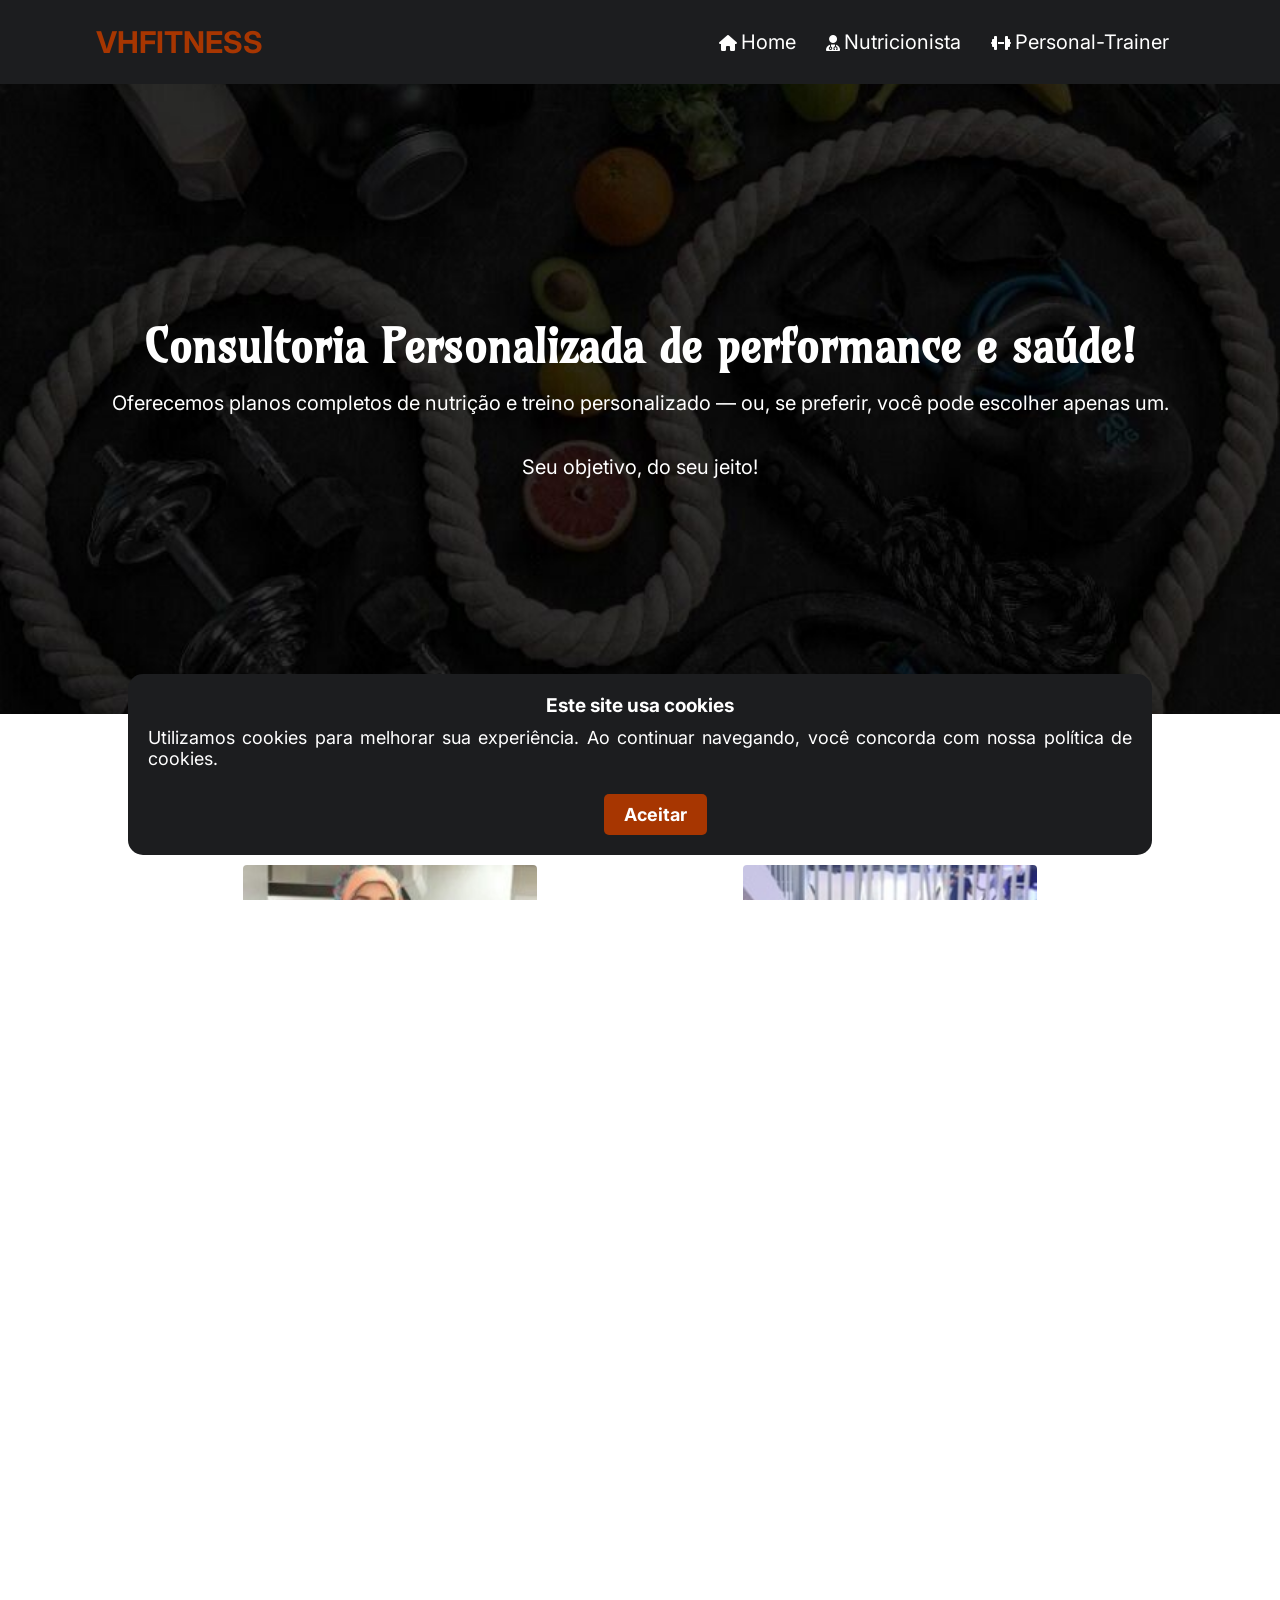
<file: index.html>
<!DOCTYPE html>
<html lang="pt-br">

<head>
    <meta charset="UTF-8">
    <meta http-equiv="X-UA-Compatible" content="IE=edge">
    <meta name="viewport" content="width=device-width, initial-scale=1.0">
    <link rel="stylesheet" href="style.css">
    <link rel="stylesheet" href="https://cdnjs.cloudflare.com/ajax/libs/font-awesome/6.5.0/css/all.min.css">

    <title>Site Beneficiario</title>
</head>

<body>
    <section>
        <header>
            <nav class="nav-bar">
                <div class="logo">
                    <h1>VHFITNESS</h1>
                </div>
                <div class="nav-list">
                    <ul>
                        <li class="nav-item"><i class="fa-solid fa-house" style="color: #ffffff;"></i> <a
                                href="index.html" class="nav-link">Home</a></li>
                        <li class="nav-item"><i class="fa-solid fa-user-doctor" style="color: #ffffff;"></i> <a
                                href="nutri.html" class="nav-link">Nutricionista</a></li>
                        <li class="nav-item"><i class="fa-solid fa-dumbbell" style="color: #ffffff;"></i> <a
                                href="personal.html" class="nav-link">Personal-Trainer</a></li>
                    </ul>
                </div>


                <div class="mobile-menu-icon">
                    <button onclick="menuShow()"><img class="icon" src="./img/menu_white_36dp.svg" alt=""></button>
                </div>
            </nav>
            <div class="mobile-menu">
                <ul>
                    <li class="nav-item"> <i class="fa-solid fa-house" style="color: #ffffff;"></i> <a href="index.html"
                            class="nav-link">Home</a></li>
                    <li class="nav-item"><i class="fa-solid fa-user-doctor" style="color: #ffffff;"></i> <a
                            href="nutri.html" class="nav-link">Nutricionista</a></li>
                    <li class="nav-item"><i class="fa-solid fa-dumbbell" style="color: #ffffff;"></i> <a
                            href="personal.html" class="nav-link">Personal-Trainer</a></li>
                </ul>
            </div>
        </header>
    </section>

    <section>
        <div class="header-content">
            <h1>Consultoria Personalizada de performance e saúde!</h1>
            <p>Oferecemos planos completos de nutrição e treino personalizado — ou, se
                preferir, você pode escolher apenas um.</p>
            <p> <br> Seu objetivo, do seu jeito!</p>
        </div>
    </section>

    <div id="container">
        <div class="sobre-titulo">
            <h1>Profissionais</h1>
        </div>
    </div>
    <section id="Sobre">
        <div class="container">

            <div class="profissionais">
                <div class="card">
                    <img class="imagens" src="./img/imagem-nutri-200px.jpg">

                    <h3 class="nome">Nutricionista em formação - Viviane Rocha</h3>
                    <ul class="informacoes-inicial">
                        <li>Graduanda em Nutrição.</li>
                        <li>Foco em nutrição esportiva e emagrecimento.</li>
                        <li>Mostra que o alimento é vida e que, através dele, podemos cuidar da saúde de dentro para
                            fora.</li>
                        <li>Não realiza atendimentos individuais, mas oferece orientação, apoio e conteúdos educativos
                            baseados na ciência da nutrição.</li>
                    </ul>
                </div>
            </div>
            <div class="profissionais">
                <div class="card">
                    <img class="imagens" src="./img/foto-personal.jpg">

                    <h3 class="nome">
                        <h3class>Personal Trainer - Henrique Rocha
                    </h3>

                    <ul class="informacoes-inicial">
                        <li>Bacharel em Educação Física.</li>
                        <li>Apaixonado pela musculação e saúde física.</li>
                        <li>Transforma vidas através do conhecimento e da prática!</li>
                    </ul>
                </div>
            </div>
        </div>
    </section>

    <section id="citacao">
        <div class="container">
            <h1> “Nossos corpos são nossos jardins, nossas vontades são nossos jardineiros.” William Shakespeare</h1>
        </div>
    </section>



    <footer>
        <div class="container">
            <ul class="footer-links">
                <li><i class="fa-solid fa-house" style="color: #ffffff;"></i> <a href="index.html">Home</a></li>
                <li><i class="fa-solid fa-user-doctor" style="color: #ffffff;"></i> <a
                        href="nutri.html">Nutricionista</a></li>
                <li><i class="fa-solid fa-dumbbell" style="color: #ffffff;"></i> <a
                        href="personal.html">Personal-Trainer</a></li>
            </ul>
            <p>© 2025 VHFITNESS. Todos os direitos reservados.</p>
        </div>
    </footer>

    <div class="cookies-msg" id="cookiesMsg">
        <div class="cookies-txt">
            <h2>Este site usa cookies</h2>
            <p>Utilizamos cookies para melhorar sua experiência. Ao continuar navegando, você concorda com nossa política de cookies.</p>
        </div>
        <div class="cookies-btn">
            <button onclick="aceitarCookies()">Aceitar</button>
        </div>
    </div>

    <script src="script.js"></script>
</body>

</html>
</file>
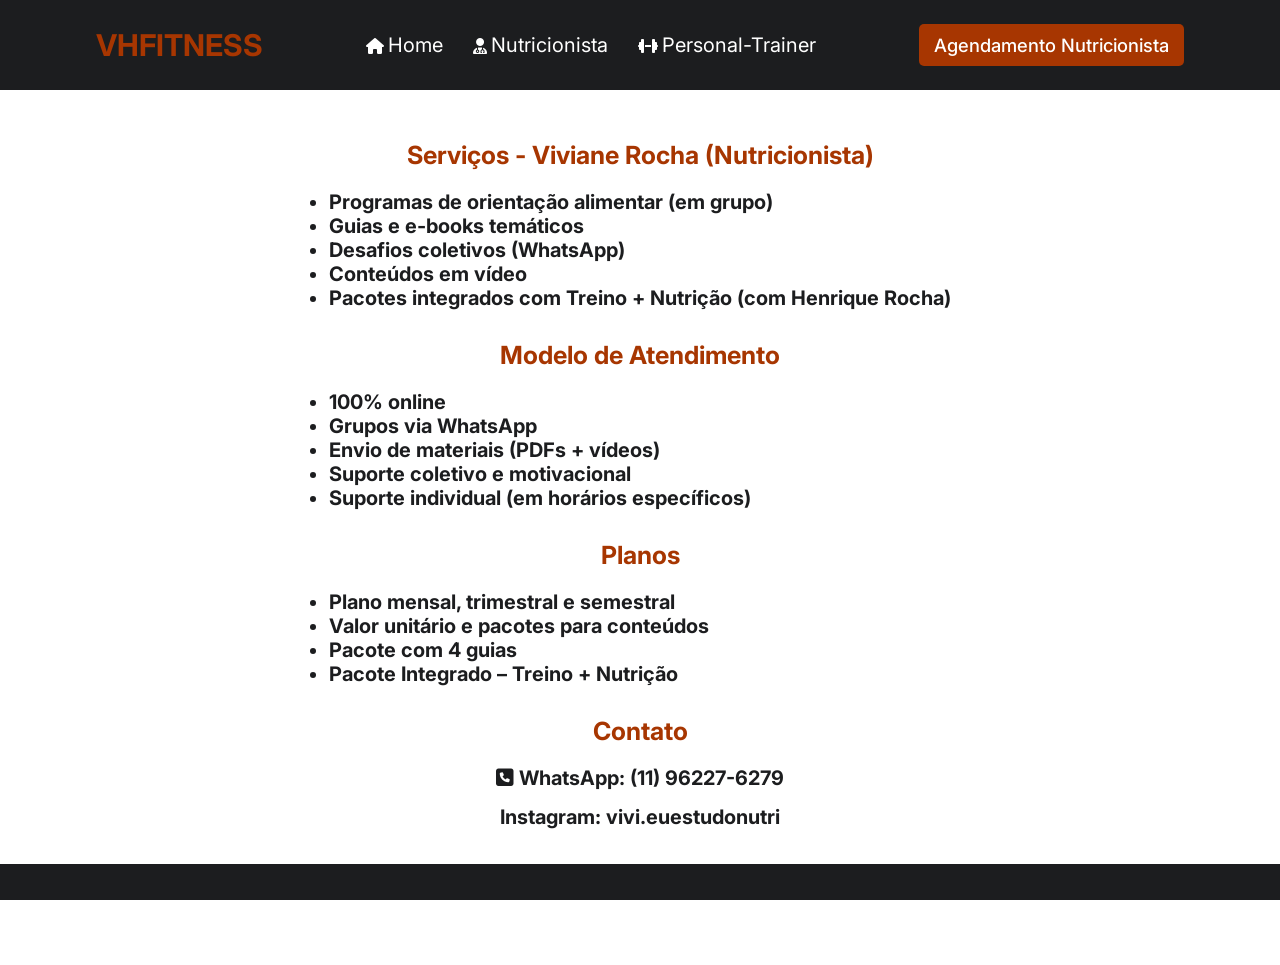
<file: nutri.html>
<!DOCTYPE html>
<html lang="pt-br">

<head>
    <meta charset="UTF-8">
    <meta http-equiv="X-UA-Compatible" content="IE=edge">
    <meta name="viewport" content="width=device-width, initial-scale=1.0">
    <link rel="stylesheet" href="style.css">
    <link rel="stylesheet" href="https://cdnjs.cloudflare.com/ajax/libs/font-awesome/6.5.0/css/all.min.css">
    <title>Site Beneficiario</title>
</head>

<body>
    <section>
        <header>
            <nav class="nav-bar">
                <div class="logo">
                    <h1>VHFITNESS</h1>
                </div>
                <div class="nav-list">
                    <ul>
                        <li class="nav-item"> <i class="fa-solid fa-house" style="color: #ffffff;"></i> <a
                                href="index.html" class="nav-link">Home</a></li>
                        <li class="nav-item"><i class="fa-solid fa-user-doctor" style="color: #ffffff;"></i> <a
                                href="nutri.html" class="nav-link">Nutricionista</a></li>
                        <li class="nav-item"><i class="fa-solid fa-dumbbell" style="color: #ffffff;"></i> <a
                                href="personal.html" class="nav-link">Personal-Trainer</a></li>
                    </ul>
                </div>
                <div class="login-button">
                    <button><a
                            href="https://docs.google.com/forms/d/e/1FAIpQLSe721dIQ0vt_AX-GAF2z_fpjHXCabl5gEQtihLgxPeF-iVOgw/viewform?usp=header">Agendamento
                            Nutricionista</a></button>
                </div>

                <div class="mobile-menu-icon">
                    <button onclick="menuShow()"><img class="icon" src="img/menu_white_36dp.svg" alt=""></button>
                </div>
            </nav>
            <div class="mobile-menu">
                <ul>
                    <li class="nav-item"> <i class="fa-solid fa-house" style="color: #ffffff;"></i> <a href="index.html"
                            class="nav-link">Home</a></li>
                    <li class="nav-item"><i class="fa-solid fa-user-doctor" style="color: #ffffff;"></i> <a
                            href="nutri.html" class="nav-link">Nutricionista</a></li>
                    <li class="nav-item"><i class="fa-solid fa-dumbbell" style="color: #ffffff;"></i> <a
                            href="personal.html" class="nav-link">Personal-Trainer</a></li>
                </ul>

                <div class="login-button">
                    <button><a
                            href="https://docs.google.com/forms/d/e/1FAIpQLSe721dIQ0vt_AX-GAF2z_fpjHXCabl5gEQtihLgxPeF-iVOgw/viewform?usp=header">Agendamento
                            Nutricionista</a></button>
                </div>
            </div>
        </header>
    </section>

    <section id="Profissionais">
        <div class="container">
            <div class="dominio-nutricionista">
                <h1>Serviços - Viviane Rocha (Nutricionista)</h1>

                <ul class="informacoes">
                    <li>Programas de orientação alimentar (em grupo)</li>
                    <li>Guias e e-books temáticos</li>
                    <li>Desafios coletivos (WhatsApp)</li>
                    <li>Conteúdos em vídeo </li>
                    <li>Pacotes integrados com Treino + Nutrição (com Henrique Rocha)</li>
                </ul>

                <h1>Modelo de Atendimento</h1>
                <ul class="informacoes">
                    <li>100% online</li>
                    <li>Grupos via WhatsApp</li>
                    <li>Envio de materiais (PDFs + vídeos)</li>
                    <li>Suporte coletivo e motivacional</li>
                    <li>Suporte individual (em horários específicos)</li>
                </ul>

                <h1>Planos</h1>
                <ul class="informacoes">
                    <li>Plano mensal, trimestral e semestral</li>
                    <li>Valor unitário e pacotes para conteúdos</li>
                    <li>Pacote com 4 guias</li>
                    <li>Pacote Integrado – Treino + Nutrição </li>
                </ul>

                <h1>Contato</h1>
                <p> <i class="fa-solid fa-square-phone"></i> WhatsApp: (11) 96227-6279</p>
                <p> Instagram: vivi.euestudonutri</p>

            </div>
        </div>
    </section>

    <footer>
        <div class="container">
            <ul class="footer-links">
                <li><i class="fa-solid fa-house" style="color: #ffffff;"></i> <a href="index.html">Home</a></li>
                <li><i class="fa-solid fa-user-doctor" style="color: #ffffff;"></i> <a
                        href="nutri.html">Nutricionista</a></li>
                <li><i class="fa-solid fa-dumbbell" style="color: #ffffff;"></i> <a
                        href="personal.html">Personal-Trainer</a></li>
            </ul>
            <p>© 2025 VHFITNESS. Todos os direitos reservados.</p>
        </div>
    </footer>

    <script src="script.js"></script>
</body>

</html>
</file>
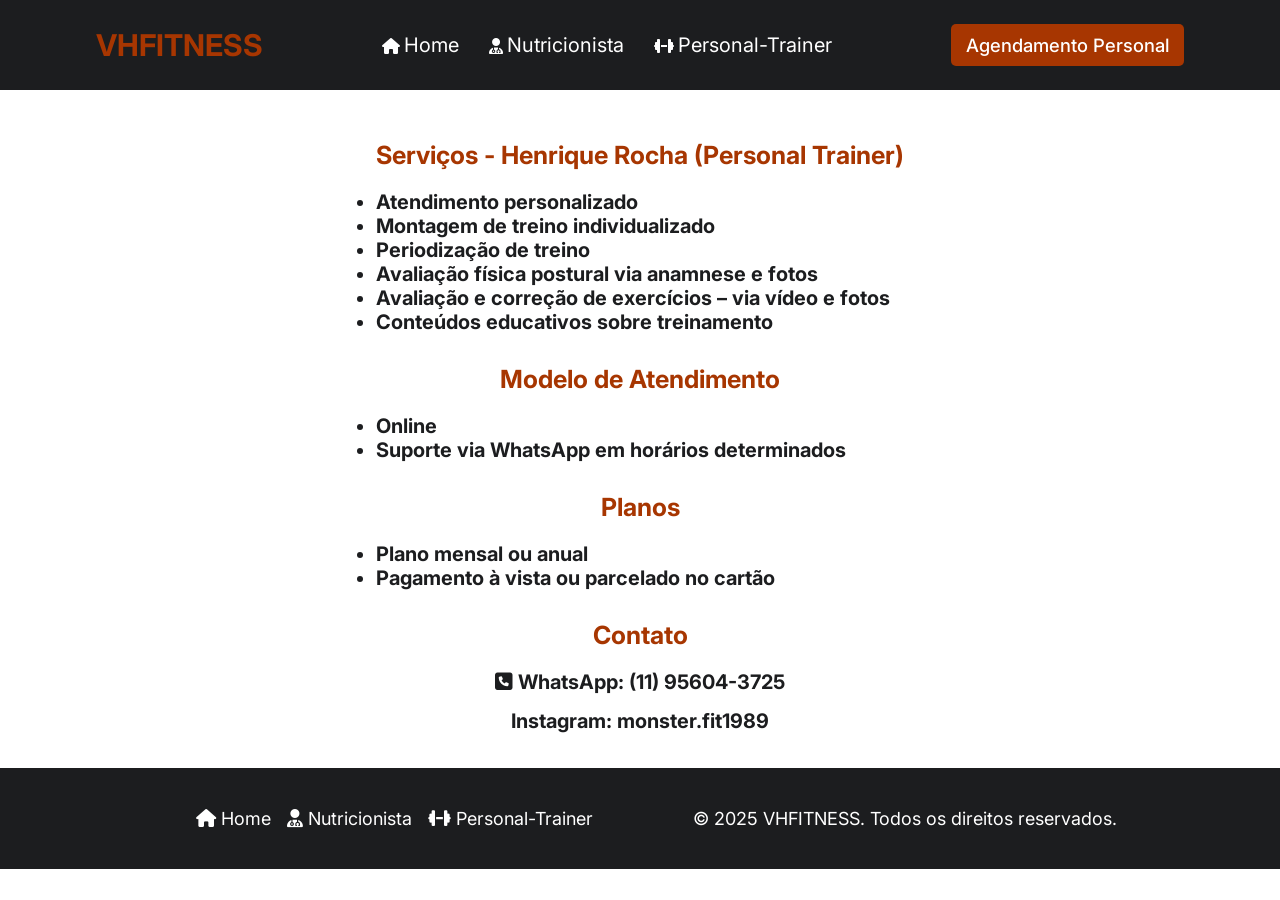
<file: personal.html>
<!DOCTYPE html>
<html lang="pt-br">

<head>
    <meta charset="UTF-8">
    <meta http-equiv="X-UA-Compatible" content="IE=edge">
    <meta name="viewport" content="width=device-width, initial-scale=1.0">
    <link rel="stylesheet" href="style.css">
    <link rel="stylesheet" href="https://cdnjs.cloudflare.com/ajax/libs/font-awesome/6.5.0/css/all.min.css">
    <title>Site Beneficiario</title>
</head>

<body>
    <section>
        <header>
            <nav class="nav-bar">
                <div class="logo">
                    <h1>VHFITNESS</h1>
                </div>
                <div class="nav-list">
                    <ul>
                        <li class="nav-item"> <i class="fa-solid fa-house" style="color: #ffffff;"></i> <a
                                href="index.html" class="nav-link">Home</a></li>
                        <li class="nav-item"><i class="fa-solid fa-user-doctor" style="color: #ffffff;"></i> <a
                                href="nutri.html" class="nav-link">Nutricionista</a></li>
                        <li class="nav-item"><i class="fa-solid fa-dumbbell" style="color: #ffffff;"></i> <a
                                href="personal.html" class="nav-link">Personal-Trainer</a></li>
                    </ul>
                </div>
                <div class="login-button">
                    <button><a href="https://wa.me/11956043725" target="_blank">Agendamento Personal</a></button>
                </div>

                <div class="mobile-menu-icon">
                    <button onclick="menuShow()"><img class="icon" src="img/menu_white_36dp.svg" alt=""></button>
                </div>
            </nav>
            <div class="mobile-menu">
                <ul>
                    <li class="nav-item"> <i class="fa-solid fa-house" style="color: #ffffff;"></i> <a href="index.html"
                            class="nav-link">Home</a></li>
                    <li class="nav-item"><i class="fa-solid fa-user-doctor" style="color: #ffffff;"></i> <a
                            href="nutri.html" class="nav-link">Nutricionista</a></li>
                    <li class="nav-item"><i class="fa-solid fa-dumbbell" style="color: #ffffff;"></i> <a
                            href="personal.html" class="nav-link">Personal-Trainer</a></li>
                </ul>

                <div class="login-button">
                    <button><a href="https://wa.me/11956043725" target="_blank">Agendamento Personal</a></button>
                </div>
            </div>
        </header>
    </section>

    <section id="Profissionais">
        <div class="container">
            <div class="dominio-personal">

                <h1>Serviços - Henrique Rocha (Personal Trainer)</h1>

                <ul class="informacoes">
                    <li>Atendimento personalizado</li>
                    <li>Montagem de treino individualizado</li>
                    <li>Periodização de treino</li>
                    <li>Avaliação física postural via anamnese e fotos</li>
                    <li>Avaliação e correção de exercícios – via vídeo e fotos</li>
                    <li>Conteúdos educativos sobre treinamento</li>
                </ul>

                <h1>Modelo de Atendimento</h1>
                <ul class="informacoes">
                    <li>Online</li>
                    <li>Suporte via WhatsApp em horários determinados</li>
                </ul>

                <h1>Planos</h1>
                <ul class="informacoes">
                    <li>Plano mensal ou anual</li>
                    <li>Pagamento à vista ou parcelado no cartão</li>
                </ul>

                <h1>Contato</h1>
                <p> <i class="fa-solid fa-square-phone"></i> WhatsApp: (11) 95604-3725</p>
                <p> Instagram: monster.fit1989</p>

            </div>
        </div>
    </section>

    <footer>
        <div class="container">
            <ul class="footer-links">
                <li><i class="fa-solid fa-house" style="color: #ffffff;"></i> <a href="index.html">Home</a></li>
                <li><i class="fa-solid fa-user-doctor" style="color: #ffffff;"></i> <a
                        href="nutri.html">Nutricionista</a></li>
                <li><i class="fa-solid fa-dumbbell" style="color: #ffffff;"></i> <a
                        href="personal.html">Personal-Trainer</a></li>
            </ul>
            <p>© 2025 VHFITNESS. Todos os direitos reservados.</p>
        </div>
    </footer>

    <script src="script.js"></script>
</body>

</html>
</file>
<file: style.css>
@import url('https://fonts.googleapis.com/css2?family=Inter:wght@200;300;400;500&display=swap');
@import url('https://fonts.googleapis.com/css2?family=Inter:ital,opsz,wght@0,14..32,200;1,14..32,200&family=Playwrite+AU+SA&family=Playwrite+HU:wght@100..400&display=swap');
@import url('https://fonts.googleapis.com/css2?family=Amarante&family=Inter:ital,opsz,wght@0,14..32,200;1,14..32,200&family=Playwrite+AU+SA&family=Playwrite+HU:wght@100..400&display=swap');

* {
   padding: 0;
   margin: 0;
   font-family: 'Inter', sans-serif;
}

html,
body {
   width: 100%;
   height: 100%;
   overflow-x: hidden;
}

header {
   background-color: #1c1d1f;
}

section {
   flex: 1;
}

.nav-bar {
   display: flex;
   justify-content: space-between;
   padding: 1.5rem 6rem;
}

.logo {
   display: flex;
   align-items: center;
}

.logo h1 {
   color: #a73601;
   font-size: 30px;
}

.nav-list {
   display: flex;
   align-items: center;
}

.nav-list ul {
   display: flex;
   justify-content: center;
   list-style: none;
}

.nav-item {
   margin: 0 15px;
}

.nav-link {
   text-decoration: none;
   font-size: 1.25rem;
   color: #fff;
   font-weight: 400;
   position: relative;
   transition: color 0.3s ease;
}

.nav-link:hover {
   color: #a73601;
}

.login-button button {
   border: none;
   padding: 10px 15px;
   border-radius: 5px;
   background-color: #a73601;
}

.login-button button a {
   text-decoration: none;
   color: #fff;
   font-weight: 500;
   font-size: 1.15rem;
}

.mobile-menu-icon {
   display: none;
}

.mobile-menu {
   display: none;
}

.header-content {
   width: 100vw;
   min-height: 70vh;
   background-image: url(./img/foto.inicial.jpg);
   background-position: center;
   background-size: cover;
   display: flex;
   flex-direction: column;
   align-items: center;
   justify-content: center;
   gap: 16px;
   color: #fff;
   font-size: x-large;
}

.header-content h1 {
   font-size: 45px;
   text-align: center;
   font-family: "Amarante", serif;
}

.header-content p {
   font-size: 20px;
   text-align: center;
}

#Sobre {
   display: flex;
   flex-direction: column;
   align-items: center;
   gap: 24px;
   padding: 20px;
   background-color: #ffffff;
   text-align: center;
}

.sobre-titulo {
   background-color: #ffffff;
   color: #1c1d1f;
   padding: 20px;
   text-align: center;
}

.sobre-titulo h1 {
   font-size: 40px;
   margin-top: 20px;
   margin-bottom: 5px;
   background-color: #ffffff;
   font-family: "Amarante", serif;
}

.container {
   display: flex;
   justify-content: center;
   gap: 100px;
   flex-wrap: wrap;
   width: 100%;
   background-color: #ffffff;
}

.profissionais {
   flex: 1;
   max-width: 400px;
}

.card {
   display: flex;
   flex-direction: column;
   align-items: center;
   text-align: center;
   gap: 8px;
   padding: 16px;
   border: none;
   border-radius: 8px;
}

.imagens {
   width: 80%;
   height: auto;
   border-radius: 4px;
   margin-bottom: 8px;
}

.nome {
   font-size: 30px;
   color: #a73601;
   margin-bottom: 20px;
}

.informacoes-inicial {
   display: flex;
   flex-direction: column;
   text-align: left;
   gap: 8px;
   color: #1c1d1f;
}

.informacoes-inicial li {
   font-size: 20px;
   font-weight: bold;
}

#citacao .container {
   display: flex;
   align-items: center;
   background-color: #a73601;
   text-align: center;
   justify-content: center;
   font-size: 12px;
   gap: 8px;
   margin-top: 20px;
   margin-bottom: 30px;
}

#citacao h1 {
   margin: 0;
   padding: 30px;
   font-size: 20px;
   color: #ffffff;
}

footer {
   margin-top: auto;
}

footer .container {
   display: flex;
   padding: 40px 16px;
   justify-content: center;
   align-items: center;
   font-size: 15px;
   text-align: center;
   font-size: large;
   background-color: #1c1d1f;
}

.footer-links {
   display: flex;
   align-items: center;
   gap: 16px;
   text-decoration: none;
   list-style: none;
   text-align: center;
}

.footer-links a {
   color: #ffffff;
   text-decoration: none;
   text-align: center;
   position: relative;
   transition: color 0.3s ease;
}

.footer-links a:hover {
   color: #a73601;
}

footer p {
   color: #ffffff;
}

#Profissionais {
   display: flex;
   flex-direction: column;
   align-items: center;
   gap: 24px;
   padding: 20px;
   background-color: #ffffff;
}

#Profissionais .container {
   display: flex;
   justify-content: center;
   background-color: #ffffff;
}

.dominio-nutricionista h1 {
   font-size: 25px;
   color: #a73601;
   margin-top: 30px;
   margin-bottom: 20px;
   text-align: center;
   justify-content: center;
}

.dominio-nutricionista p {
   font-size: 20px;
   font-weight: bold;
   color: #1c1d1f;
   text-align: center;
   justify-content: center;
   margin-bottom: 15px;
}

.dominio-personal h1 {
   font-size: 25px;
   color: #a73601;
   margin-top: 30px;
   margin-bottom: 20px;
   text-align: center;
   justify-content: center;
}

.dominio-personal p {
   font-size: 20px;
   color: #1c1d1f;
   text-align: center;
   justify-content: center;
   margin-bottom: 15px;
   font-weight: bold;
}

.informacoes {
   font-weight: bold;
   color: #1c1d1f;
   font-size: 20px;
}

.cookies-msg {
   width: 80%;
   background-color: #1c1d1f;
   position: fixed;
   bottom: 5%;
   left: 50%;
   transform: translate(-50%);
   border-radius: 15px;
   display: none;
}

.cookies-msg.mostrar {
   display: block;
}

.cookies-msg .cookies-txt {
   display: flex;
   align-items: center;
   text-align: justify;
   padding: 20px;
   color: #fff;
   flex-direction: column;
   font-size: 18px;
}

.cookies-msg .cookies-txt h2 {
   font-size: 19px;
   font-weight: bold;
   margin-bottom: 10px;
}

.cookies-msg .cookies-btn {
   margin-left: 30px;
}

.cookies-msg .cookies-btn {
   display: flex;
   justify-content: center;
   margin-top: 5px;
}

.cookies-msg .cookies-btn button {
   border: none;
   padding: 10px 20px;
   border-radius: 5px;
   background-color: #a73601;
   color: #fff;
   cursor: pointer;
   transition: .2s ease;
   font-weight: bold;
   margin-bottom: 20px;
   font-size: 18px;
}

.cookies-msg .cookies-btn button:hover {
   transform: scale(0.9);
}

@media screen and (max-width: 730px) {
   .nav-bar {
      padding: 1.5rem 4rem;
   }

   .nav-item {
      display: none;
   }

   .login-button {
      display: none;
   }

   .mobile-menu-icon {
      display: block;
   }

   .mobile-menu-icon button {
      background-color: transparent;
      border: none;
      cursor: pointer;
      color: #fff;
   }

   .mobile-menu ul {
      display: flex;
      flex-direction: column;
      text-align: center;
      padding-bottom: 1rem;
   }

   .mobile-menu .nav-item {
      display: block;
      padding-top: 1.2rem;
   }

   .mobile-menu .login-button {
      display: block;
      padding: 1rem 2rem;
   }

   .mobile-menu .login-button button {
      width: 100%;
   }

   .open {
      display: block;
   }

   .header-content {
      min-height: 50vh;
      font-size: 32px;
   }

   .header-content h1 {
      font-size: 30px;
   }

   .header-content p {
      font-size: 18px;
   }

   .sobre-titulo h1 {
      font-size: 34px;
   }

   .imagens {
      width: 80%;
      max-width: 300px;
   }

   .informacoes-incial li {
      text-align: left;
      font-size: xx-large;
   }

   .profissionais {
      max-width: 100%;
   }

   .container {
      flex-direction: column;
      align-items: center;
   }

   .card {
      flex-direction: column;
      align-items: center;
      text-align: center;
   }

   .nome {
      font-size: 22px;
   }

   #citacao .container {
      flex-direction: column;
      align-items: center;
      padding: 16px;
      gap: 12px;
   }

   #citacao h1 {
      font-size: 20px;
      padding: 16px;
      text-align: center;
      margin-right: 15px;
   }

   footer .container {
      flex-direction: column;
      align-items: center;
      justify-content: center;
      text-align: center;
      gap: 10px;
   }

   .footer-links {
      flex-direction: column;
      gap: 8px;
      text-align: center;
   }

   .footer-links a {
      font-size: 18px;
      text-align: center;
      margin-right: 25px;
   }

   footer p {
      text-align: center;
      margin-right: 25px;
      margin-top: 15px;
   }

   .informacoes {
      font-size: 18px;
   }

   .dominio-personal p {
      font-size: 18px;
   }

   .dominio-nutricionista p {
      font-size: 18px;
   }
}
</file>
